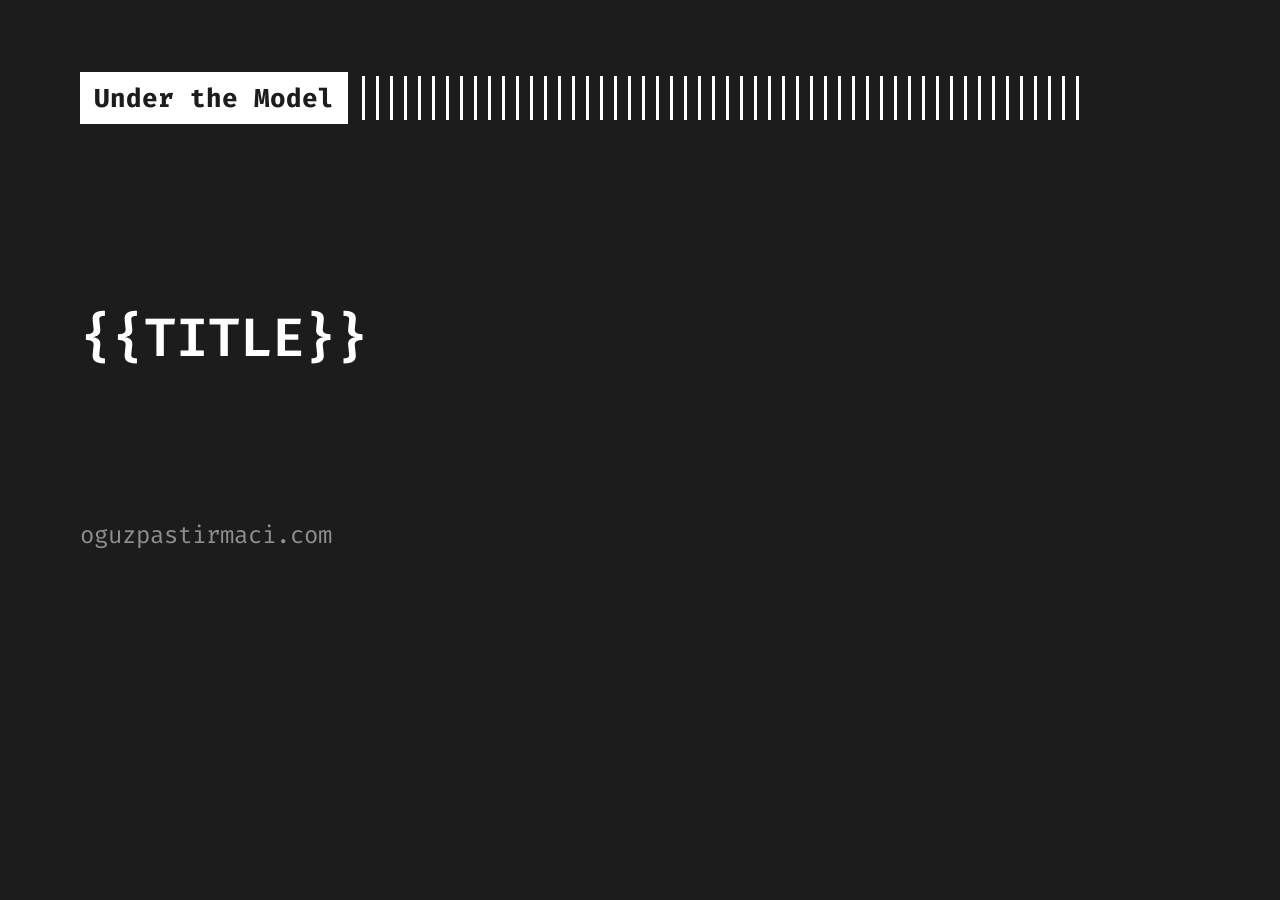
<file: tools/og-cards/card.html>
<!doctype html>
<html>
<head>
<meta charset="utf-8">
<link href="https://fonts.googleapis.com/css2?family=Fira+Code:wght@400;600;700&display=block" rel="stylesheet">
<style>
  html, body { margin: 0; width: 1200px; height: 627px; background: #1c1c1c; overflow: hidden; }
  body { font-family: "Fira Code", monospace; position: relative; }
  .logo { position: absolute; left: 80px; top: 72px; display: flex; align-items: center; }
  .logo .name { background: #ffffff; color: #1c1c1c; font-weight: 700; font-size: 26px; padding: 12px 14px; line-height: 28px; }
  .logo .bars { margin-left: 14px; height: 44px; width: 718px;
    background: repeating-linear-gradient(90deg, #ffffff 0 3px, transparent 3px 14px); }
  .title { position: absolute; left: 80px; right: 80px; top: 190px; bottom: 140px;
    display: flex; align-items: center; color: #ffffff; font-size: 54px; font-weight: 600; line-height: 1.25; }
  .nowrap { white-space: nowrap; }
  .domain { position: absolute; left: 80px; bottom: 76px; color: #8f8f8f; font-size: 24px; }
</style>
</head>
<body>
  <div class="logo"><span class="name">Under the Model</span><span class="bars"></span></div>
  <div class="title"><div>{{TITLE}}</div></div>
  <div class="domain">oguzpastirmaci.com</div>
</body>
</html>
</file>
